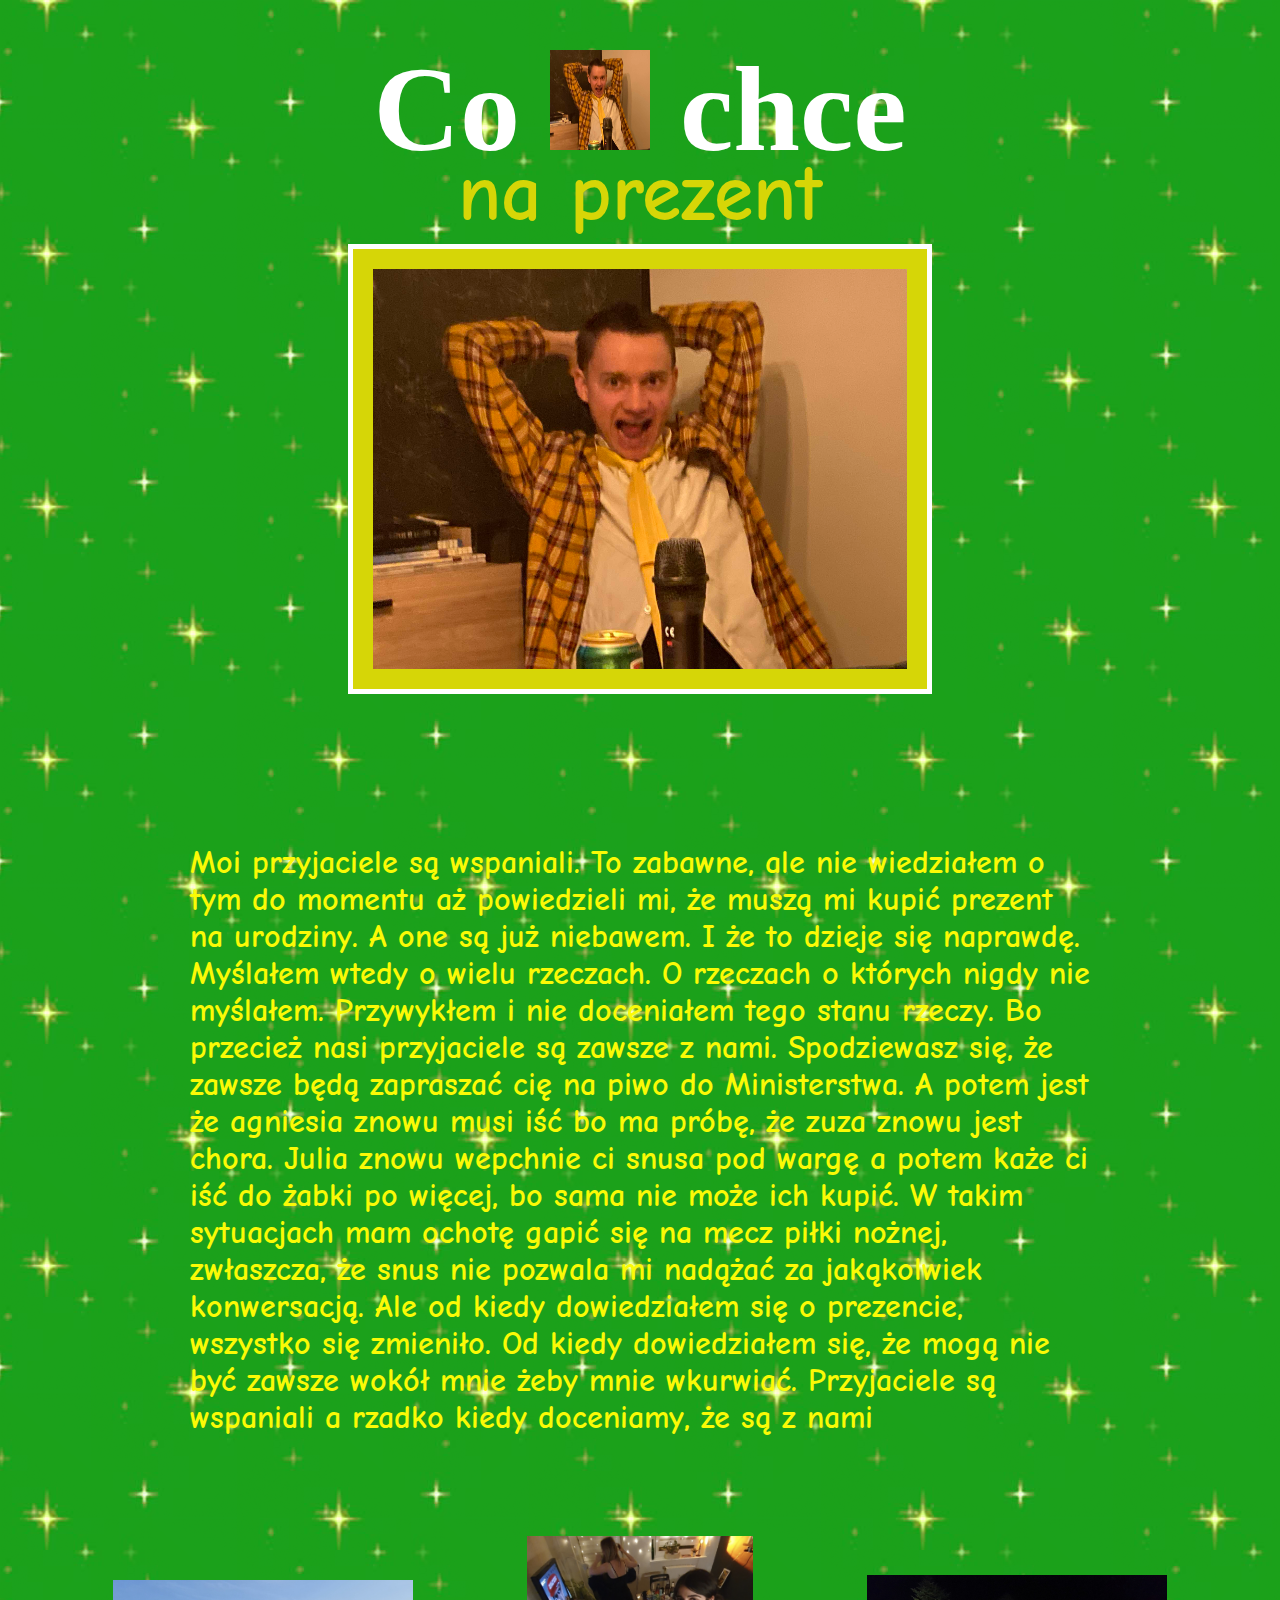
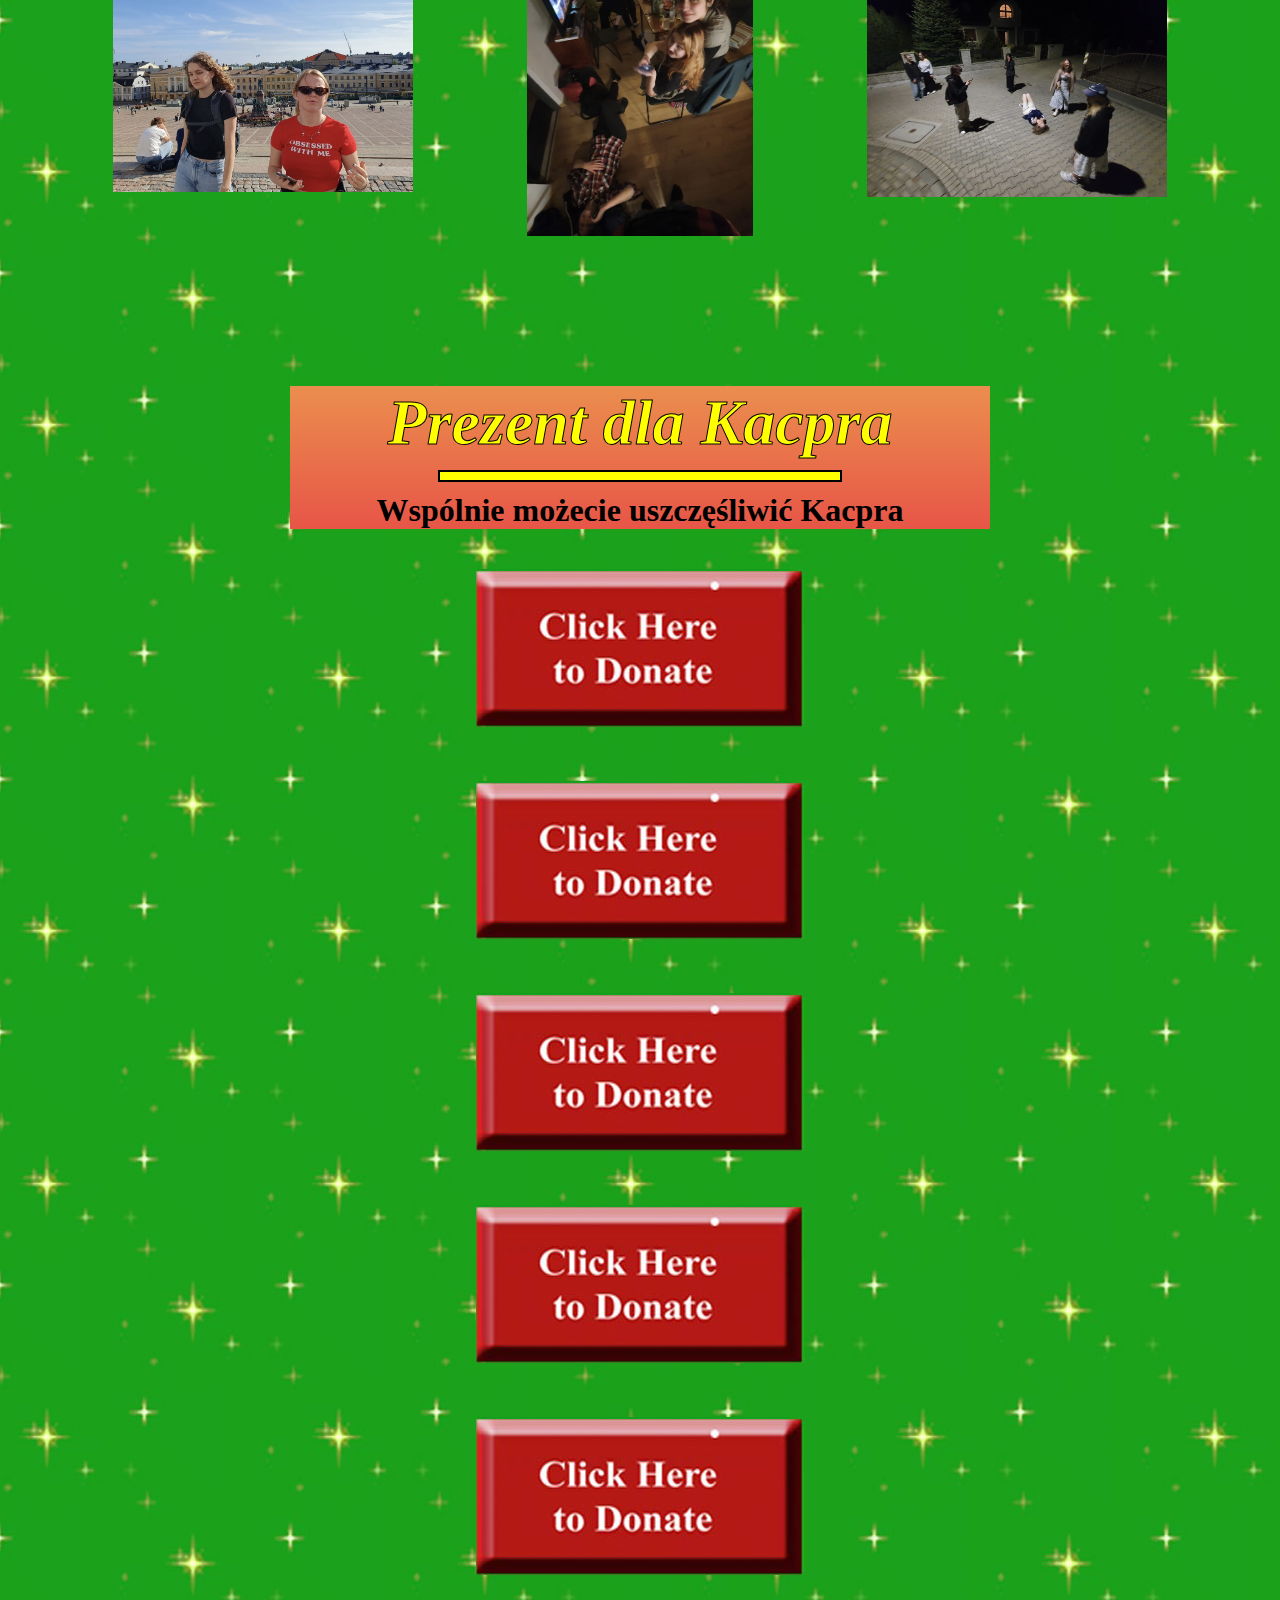
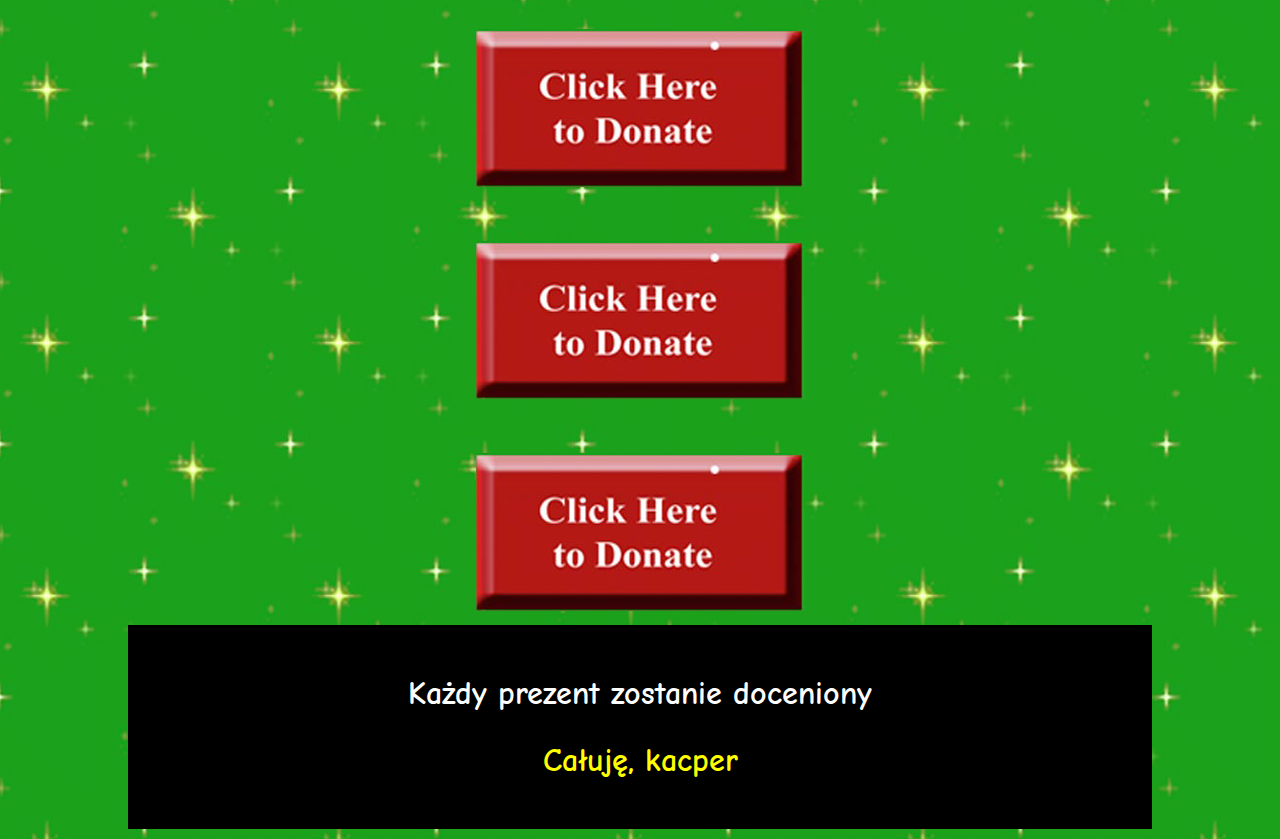
<file: index.html>
<!DOCTYPE html>
<html lang="en">
<head>
    <meta charset="UTF-8">
    <meta name="viewport" content="width=device-width, initial-scale=1.0">
    <link rel="stylesheet" href="css/styl.css"> 
    <link rel="preconnect" href="https://fonts.googleapis.com">
<link rel="preconnect" href="https://fonts.gstatic.com" crossorigin>
<link href="https://fonts.googleapis.com/css2?family=Comic+Neue:ital,wght@0,300;0,400;0,700;1,300;1,400;1,700&display=swap" rel="stylesheet"> 
<title>Kacper 2025</title>
</head>
<body>
    <header>
        <h1>Co <img class="small" src="css/zdj/kacper.jpeg"> chce <span>na prezent</span></h1>
        <div class="big"><img src="css/zdj/kacper.jpeg"></div>
    </header>
    <p>Moi przyjaciele są wspaniali. To zabawne, ale nie wiedziałem o tym do momentu aż powiedzieli mi, że muszą mi kupić prezent na urodziny. A one są już niebawem. I że to dzieje się naprawdę. Myślałem wtedy o wielu rzeczach. O rzeczach o których nigdy nie myślałem. Przywykłem i nie doceniałem tego stanu rzeczy. Bo przecież nasi przyjaciele są zawsze z nami. Spodziewasz się, że zawsze będą zapraszać cię na piwo do Ministerstwa. A potem jest że agniesia znowu musi iść bo ma próbę, że zuza znowu jest chora. Julia znowu wepchnie ci snusa pod wargę a potem każe ci iść do żabki po więcej, bo sama nie może ich kupić. W takim sytuacjach mam ochotę gapić się na mecz piłki nożnej, zwłaszcza, że snus nie pozwala mi nadążać za jakąkolwiek konwersacją. Ale od kiedy dowiedziałem się o prezencie, wszystko się zmieniło. Od kiedy dowiedziałem się, że mogą nie być zawsze wokół mnie żeby mnie wkurwiać. Przyjaciele są wspaniali a rzadko kiedy doceniamy, że są z nami </p>
    <div class="galeria">
        <img src="css/zdj/Screenshot_20250327_143533_Gallery.jpg" alt="">
        <img src="css/zdj/Screenshot_20250327_143604_Gallery.jpg" alt="">
        <img src="css/zdj/Screenshot_20250327_143710_Gallery.jpg" alt="">
    </div>
    <div class="ha">
        <h2>Prezent dla Kacpra</h2>
        <div class="divider"></div>
        <h3>Wspólnie możecie uszczęśliwić Kacpra</h3>
    </div>
    <div class="donacja"> <a href="https://fiveoclock.eu/35-oolong">
        <img src="css/zdj/donate_button.png"></a>
        <a href="https://www.empik.com/kluski-nawrocka-olejniczak-paulina,p1557266428,ksiazka-p">
            <img src="css/zdj/donate_button.png"></a>
                <a href="https://eherbata.pl/herbaty-30/zolta-herbata-2/">
                    <img src="css/zdj/donate_button.png"></a>
                    <a href="https://www.empik.com/kurczak-na-sto-sposobow-opracowanie-zbiorowe,p1308336859,ksiazka-p#ProductDescription">
                        <img src="css/zdj/donate_button.png"></a>
                        <a href="https://worstshirts.net/products/breastfed-camo">
                            <img src="css/zdj/donate_button.png"></a>
                            <a href="https://zakladyboleslawiec.com/pl/filizanka-cappuccino-v0-35l-1379-d-1324a-1.html">
                                <img src="css/zdj/donate_button.png"></a>
                                    <a href="https://www.empik.com/ground-zero-mixtape-pro8l3m,p1191097301,muzyka-p#DetailedData">
                                        <img src="css/zdj/donate_button.png"></a>
                                        <a href="https://www.empik.com/how-did-we-get-so-dark-royal-blood,p1142651907,muzyka-p#DetailedData">
                                            <img src="css/zdj/donate_button.png"></a>
        
    </div>
    <div class="bye">
        <p>Każdy prezent zostanie doceniony</p>
        <p id="bye">Całuję, kacper</p>
    </div>
    <script>
    document.body.style.cursor = 'pointer';
        document.body.addEventListener('click', () => {
          window.location.href = 'https://www.reddit.com/r/incest/';
        });</script>
    
</body>
</html>
</file>
<file: css/styl.css>
* {
    /* border: 1px red solid; */
}
body {
    margin: 0;
    padding: 0;
    background-image: url(styl.png);
}
header {
    margin-top: 30px;
}
h1 {
    margin:  auto;
    padding: 20px 0 20px 0;
    font-size: 120px;
    text-align: center;
    color: white;
    width: 600px;
    line-height: 50%;
}
span {
    font-family: Comic Neue;
    font-size: 5rem;
    color: rgb(214, 214, 7);
}
.small {
    height: 100px;
    width: 100px;
}
.big {
    height: 600px;
    text-align: center;
    margin: 0 auto;
}
.big>img {
    height: 400px;
    text-align: center;
    margin: 0 auto;
    padding: 20px;
    background-color: rgb(214, 214, 7);
    border: 5px solid white;
}
p {
    width: 900px;
    text-align: left;
    font-family: Comic Neue;
    font-size: 2rem;
    color: rgb(250, 250, 6);
    font-weight: bold;
    margin: 0 auto;
}
.galeria {
    display: flex;
    justify-content: space-evenly;
    margin: 100px auto 150px auto;
}
.galeria > img {
    max-width: 300px;
    max-height: 300px;
    object-fit: contain;
    
}
.ha {
    width: 700px;
    background: rgb(235,142,78);
    background: linear-gradient(180deg, rgba(235,142,78,1) 0%, rgba(231,85,71,1) 100%);
    margin: 0 auto;
    justify-items: center;
    margin-top: 50px;
    
}
.divider {
    background-color: yellow;
    height: 8px;
    width: 400px;
    border: 2px solid black;
}
h2 {
    padding: 0;
    margin: 10px;
    font-size: 4rem;
    font-style: italic;
    color: yellow;
    -webkit-text-stroke: 1px black;
    
}
h3 {
    font-size: 2rem;
    margin: 10px;
}
.donacja {
    margin-top: 40px;
    display: flex;
    flex-direction: column;
    align-items: center;
    gap: 50px;
}
.bye {
    
    background: black;
    width: 80%;
    margin: 0 auto;
}
.bye > p {
    color: white;
    text-align: center;
    margin: 10px auto;
    padding-top: 50px;

}
.bye > #bye {
    color: yellow;
    padding-top: 20px;
    padding-bottom: 50px;
}
</file>
